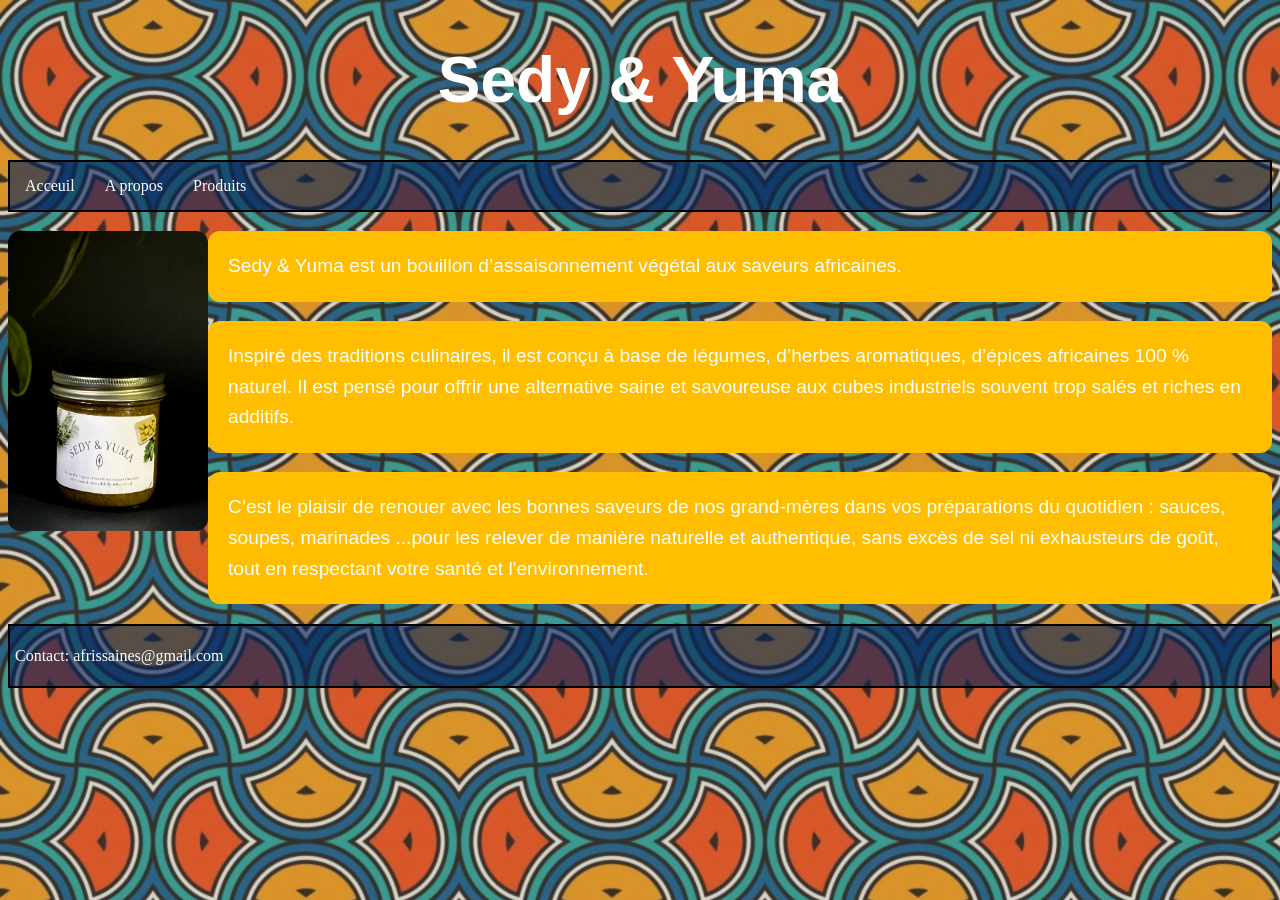
<file: index.html>
<!doctype html>
<html lang="fr">
<head>
	<meta charset="utf-8">
	<title>Acceuil</title>
	<link rel="stylesheet" href="style.css" type="text/css" />
</head>

<body>
	<h1>Sedy & Yuma</h1>
	
	<nav class="navbar">
		<ul>
			<li><a href="index.html">Acceuil</a></li>
			<li><a href="propos.html">A propos</a></li>
			<li><a href="produits.html">Produits</a></li>
		</ul>
	</nav>

	<main>
		<section>
			<img src="img1.jpeg" alt="L'image n'a pas pu être chargée" width="200" height="300">
		</section>
		<section>
			<p>Sedy & Yuma est un bouillon d’assaisonnement végétal aux saveurs africaines.</p>
			<p>Inspiré des traditions culinaires, il est conçu à base de légumes, d’herbes aromatiques, d’épices africaines 100 % naturel. Il est pensé pour offrir une alternative saine et savoureuse aux cubes industriels souvent trop salés et riches en additifs.</p>
			<p>C’est le plaisir de renouer avec les bonnes saveurs de nos grand-mères dans vos préparations du quotidien : sauces, soupes, marinades ...pour les relever de manière naturelle et authentique, sans excès de sel ni exhausteurs de goût, tout en respectant votre santé et l'environnement.</p>
		</section>
		
	</main>
	<footer class="navbar"> <ul><li><p>Contact: afrissaines@gmail.com</p></li></ul> </footer>



</body>
</html>
</file>
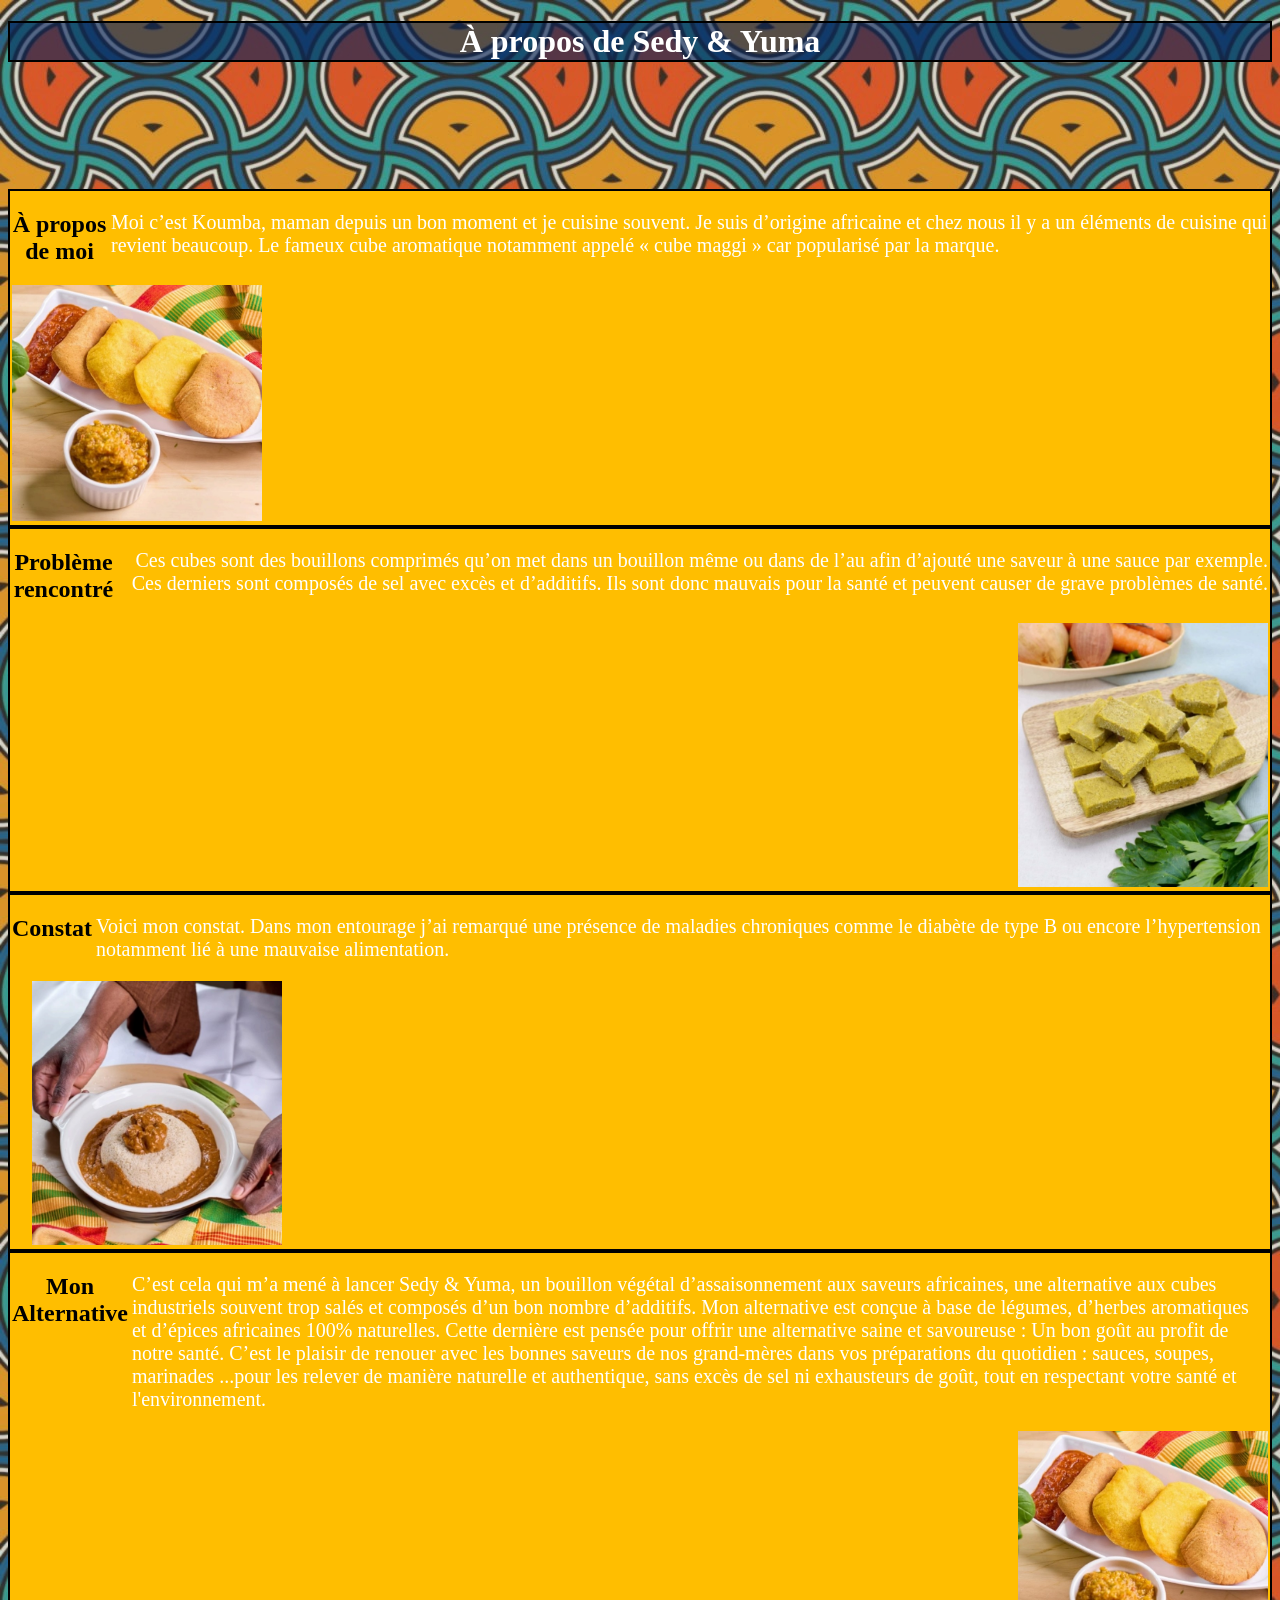
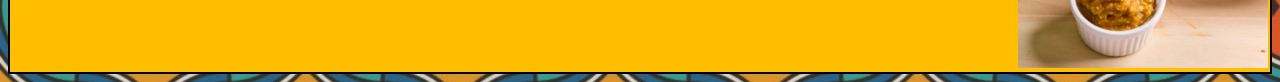
<file: propos.html>
<!DOCTYPE html>
<html>
<head>
	<title>Sedy&Yuma | A propos</title>
	<link rel="stylesheet" type="text/css" href="styleap.css">
</head>
<body>
	
	<h1>À propos de Sedy & Yuma</h1>
	
	<div class="encadre" class="left" align="left">
		<div style="display:flex">
			<h2>À propos de moi</h2>
			<p>Moi c’est Koumba, maman depuis un bon moment et je cuisine souvent. Je suis d’origine africaine et chez nous il y a un éléments de cuisine qui revient beaucoup. Le fameux cube aromatique notamment appelé « cube maggi » car popularisé par la marque. </p>
		</div>
		
		<img style="margin-right:20px" src="1.jpg" width="250px"/>
		
	</div>
	
	<div class="encadre" class="right" align="right">
		<div style="display:flex">
			<h2>Problème rencontré</h2>
			<p>Ces cubes sont des bouillons comprimés qu’on met dans un bouillon même ou dans de l’au afin d’ajouté une saveur à une sauce par exemple. Ces derniers sont composés de sel avec excès et d’additifs. Ils sont donc mauvais pour la santé et peuvent causer de grave problèmes de santé. </p>
		</div>
		
		<img style="margin-left:20px" src="2.jpg" width="250px" />
		
	</div>
	
	<div class="encadre"class="left" align="left">
		<div style="display:flex">
			<h2>Constat</h2>
			<p>Voici mon constat. Dans mon entourage j’ai remarqué une présence de maladies chroniques comme le diabète de type B ou encore l’hypertension notamment lié à une mauvaise alimentation. </p>
		</div>
		
		<img  style="margin-left:20px" src="3.jpg" width="250px" />
	
	</div>
	
	<div class="encadre" class="right" align="right">
	
		<div style="display:flex">
			<h2>Mon Alternative</h2>
			<p style="text-align:left" >C’est cela qui m’a mené à lancer Sedy & Yuma, un bouillon végétal d’assaisonnement aux saveurs africaines, une alternative aux cubes industriels souvent trop salés et composés d’un bon nombre d’additifs. Mon alternative est conçue à base de légumes, d’herbes aromatiques et d’épices africaines 100% naturelles. Cette dernière est pensée pour offrir une alternative saine et savoureuse : Un bon goût au profit de notre santé. C’est le plaisir de renouer avec les bonnes saveurs de nos grand-mères dans vos préparations du quotidien : sauces, soupes, marinades ...pour les relever de manière naturelle et authentique, sans excès de sel ni exhausteurs de goût, tout en respectant votre santé et l'environnement.</p>
		</div>
		
		<img  style="margin-left:20px" src="1.jpg" width="250px" />
	
	</div>
	
</body>
</html>
</file>
<file: style.css>
body {
	background-image: url(fond.JPG);
}
h1{
	text-align: center;
	font-family: "Poppins", sans-serif;
	font-size: 4rem;
	color: white;
	
}
.navbar ul{
	border: 2px solid black;
	list-style-type: none;
	background-color: rgba(0, 32, 91, 0.6);
	padding: 0px;
	margin: 0px;
	overflow: hidden;
}

.navbar a{
	color: white;
	text-decoration: none;
	padding: 15px;
	display: block;
	text-align: center;
}

.navbar a:hover{
	background-color: rgba(0, 32, 91, 0.8);
}

.navbar li{
	float: left;
}
.navbar p{
	color: white;
	padding: 5px;
	text-align: center;
}
img{
	float: left;
	border-radius: 12px;
}
section p{
 	background-color: rgba(255, 190, 0);
	border-radius: 12px;
	margin-left: 200px;
	padding: 20px;
	font-family: Arial, sans-serif;
	font-size: 1.2rem;
	line-height: 1.6;
	color: white;
	
}
</file>
<file: styleap.css>
body {
	background-image: url(fond.JPG);
}
.encadre {
	border : 2px solid black;
	padding-left : 2px;
	padding-right : 2px;
	background-color: rgba(255, 190, 0);
}
.right{
	text-align : center;
	/margin-left : 70%;
}
h2 {
	text-align : center;
}
.left {
	text-align : left;
	/margin-right : 50%;
}

h1 {
	background-color:rgba(0, 32, 91, 0.6);
	color:white;
	margin-bottom : 10%;
	text-align : center;
	border : 2px solid black;
	padding-left : 2px;
	padding-right : 2px;
}
p {
	color:white;
	font-size : 20px
}
h2 {
	padding-right : 4px;

}
</file>
